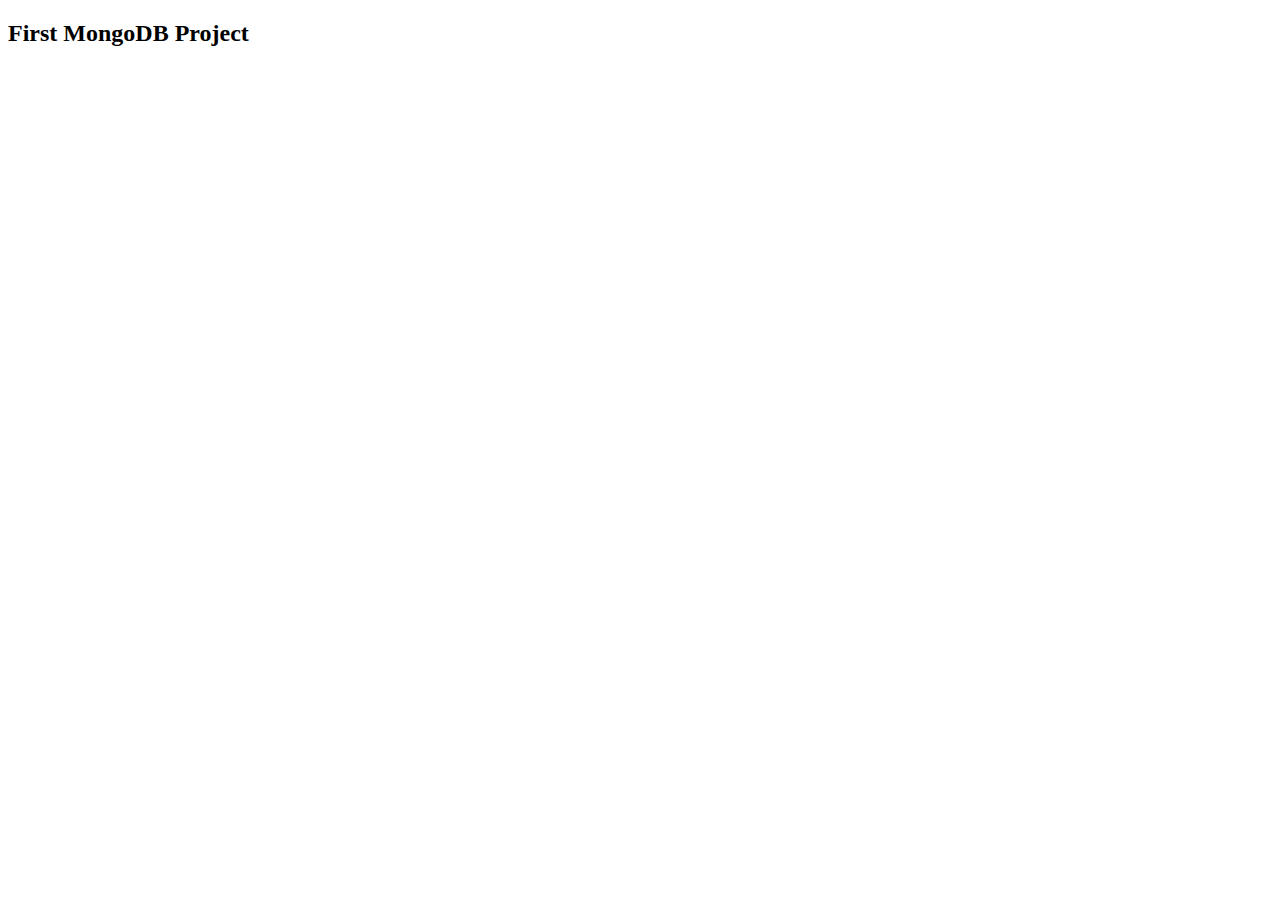
<file: src/main/resources/templates/index.html>
<!DOCTYPE html>
<html xmlns:th="http://www.thymeleaf.org"
      xmlns:layout="http://www.ultraq.net.nz/thymeleaf/layout"
      layout:decorate="~{layout/base}"
>
<head>
	<meta charset="UTF-8">
	<title>메인</title>
	<style>
	</style>
</head>

<body>
	<th:block layout:fragment="content_body">
		<h2 class="text-center mt-5">First MongoDB Project</h2>		
	</th:block>
	
	
	<th:block layout:fragment="page_js">
	</th:block>
</body>
</html>
</file>
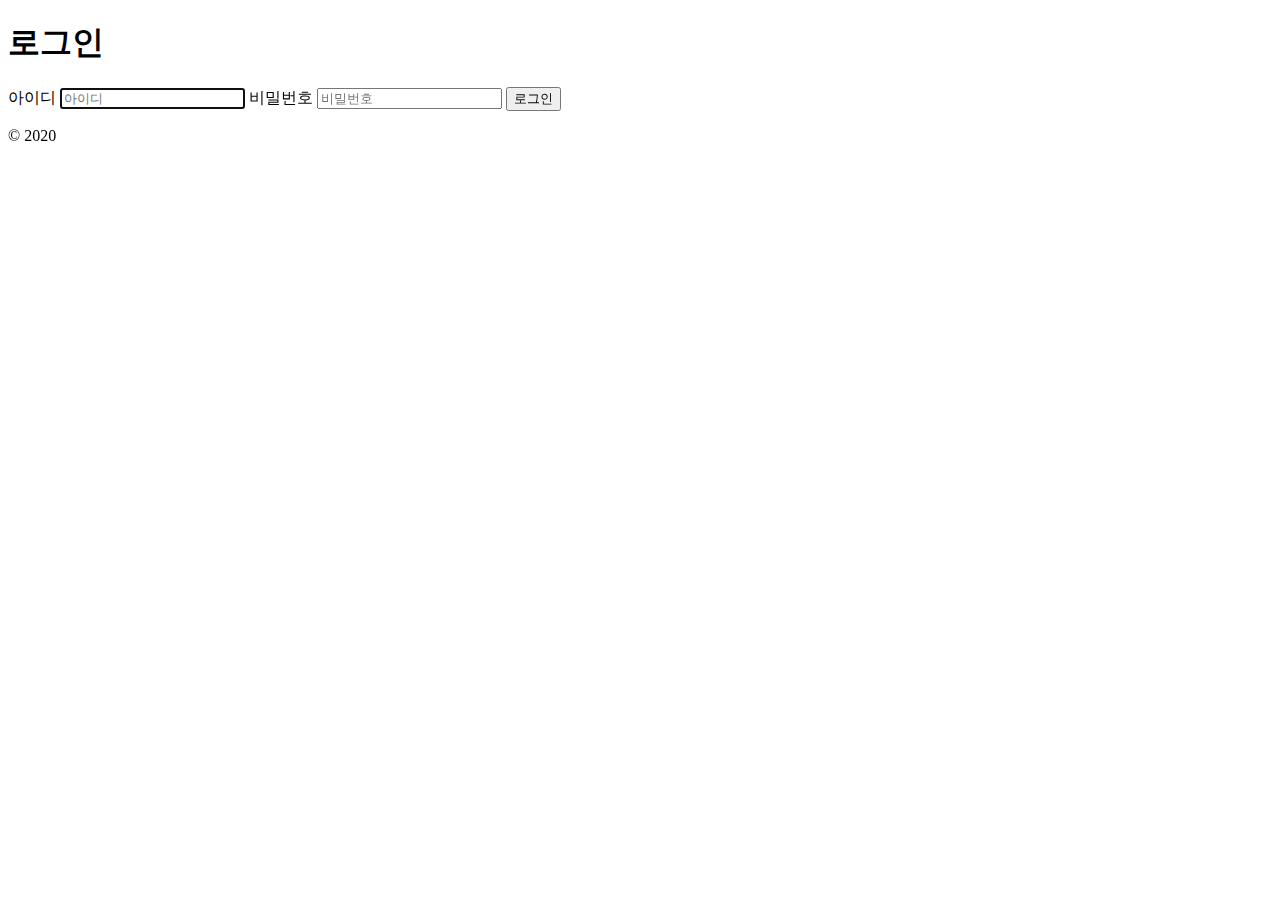
<file: src/main/resources/templates/login.html>
<!DOCTYPE html>
<html xmlns:th="http://www.thymeleaf.org"
      xmlns:layout="http://www.ultraq.net.nz/thymeleaf/layout"
	  xmlns:sec="http://www.thymeleaf.org/extras/spring-security"
>
<head>
    <meta name="x-ua-compatible" content="IE=EDGE" />
    <meta name="viewport" content="width=device-width, initial-scale=1" />
	<meta charset="UTF-8">
	
	<title>로그인</title>
	<link th:href="@{~/lib/bootstrap/css/bootstrap.min.css}" rel="stylesheet">
	<link th:href="@{~/css/base.css}" rel="stylesheet">
</head>

<body>
	
	<form class="form-signin col-md-6 col-lg-4 col-xl-2 mx-auto mt-5" name="loginform" id="login" action="/loginUser" method="post">
		<h1 class="font-weight-normal text-center">로그인</h1>
		
		<div class="text-center mt-3 loginErrorMsgDiv">
			<th:block  th:if="${session['SPRING_SECURITY_LAST_EXCEPTION']} != null" >
				<span th:text="${session['SPRING_SECURITY_LAST_EXCEPTION'].message}" class="text-danger"></span>
			</th:block>
		</div>

		<label for="inputEmail" class="sr-only">아이디</label>
		<input type="text" id="inputLoginId" name="login_id" class="form-control mt-3" placeholder="아이디" required="" autofocus="">
		<label for="inputPassword" class="sr-only">비밀번호</label>
		<input type="password" id="inputPassword" name="login_pwd" class="form-control mt-2" placeholder="비밀번호" required="">

		<button class="btn btn-lg btn-secondary btn-block btn-sm mt-4" type="submit">로그인</button>
		<p class="mt-3 mb-3 text-muted text-center">© 2020</p>
	</form>
	<script th:src="@{~/lib/jquery/jquery.min.js}"></script>
	<script th:src="@{~/lib/bootstrap/js/bootstrap.bundle.js}"></script>
	<script th:src="@{~/lib/jquery-ui-1.12.1/jquery-ui.min.js}"></script>
</body>
</html>
</file>
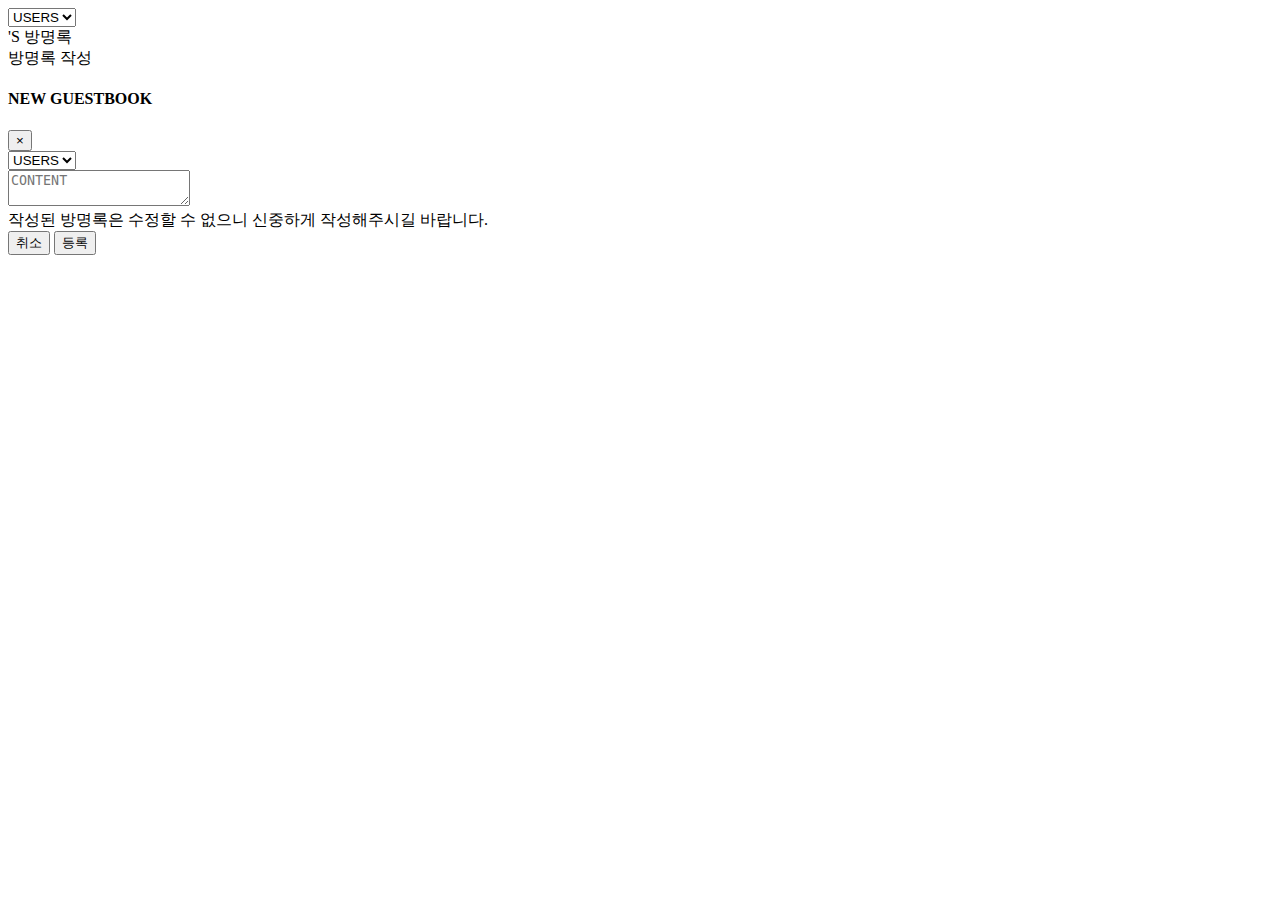
<file: src/main/resources/templates/guestbook/guestbook.html>
<!DOCTYPE html>
<html xmlns:th="http://www.thymeleaf.org"
      xmlns:layout="http://www.ultraq.net.nz/thymeleaf/layout"
      layout:decorate="~{layout/base}"
>
<head>
	<meta charset="UTF-8">
	<title>방명록</title>
	<link th:href="@{~/css/guestbook.css}" rel="stylesheet">
</head>

<body>
	<th:block layout:fragment="content_body">
		
		<div class="py-5 col-7 m-auto" id="commentBox">
			<div class="row">
				<div class="col-4">
					<div class="input-group mb-3">
							<select id="userList" class="custom-select">
								<option value="" selected>USERS</option>
							</select>
							<div class="input-group-append">
								<span class="input-group-text">'S 방명록</span>
							</div>
					</div>
				</div>
				<div class="col-2 offset-6">
					<a class="btn btn-warning btn-block text-dark font-14" data-toggle="modal" data-target="#GuestbookModal">방명록 작성</a>
				</div>
			</div>
<!-- 			<div class="card mt-3 ">
				<div class="card-body">
					<h5 class="card-title">Card title</h5>
					<p class="card-text"></p>
					<div class="comments px-3">
						<div class="comment">
							<h6 class="comment-auth">hy</h6>
							<p class="comment-text card-text"></p>
						</div>
					</div>
					<div class="live-comment-div mt-3">
						<textarea class="form-control"></textarea>
						<button class="btn btn-warning">COMMENT</button>
					</div>
    			</div>
			</div> -->
		
		</div>
	<div class="modal fade" id="GuestbookModal">
		<div class="modal-dialog modal-lg modal-dialog-centered">
			<div class="modal-content">
				<!-- Modal Header -->
				<div class="modal-header  bg-warning">
					<h4 class="modal-title">NEW GUESTBOOK</h4>
					<button type="button" class="close" data-dismiss="modal">&times;</button>
				</div>
				<!-- Modal body -->
				<div class="modal-body">
					<form id="guestForm">
						<select id="modalUserList" class="custom-select">
							<option value="" selected>USERS</option>
						</select>
						<div class="pt-3">
							<textarea class="form-control form-control-sm" placeholder="CONTENT" id="send_content"></textarea>
						</div>
					<span class="text-danger font-13">작성된 방명록은 수정할 수 없으니 신중하게 작성해주시길 바랍니다.</span>
					</form>	
				</div>
				
				<!-- Modal footer -->
				<div class="modal-footer">
					<button type="button" class="btn btn-outline-danger btn-sm" data-dismiss="modal">취소</button>
					<button type="button" class="btn btn-outline-warning btn-sm" id="guestbookEnter">등록</button>
				</div>
			
			</div>
		</div>
	</div>
	</th:block>
	
	
	<th:block layout:fragment="page_js">
		<script th:src="@{~/js/guestbook.js}"></script>
		<script>var userSession = '[[${session.user.id}]]'</script>
	</th:block>
</body>
</html>
</file>
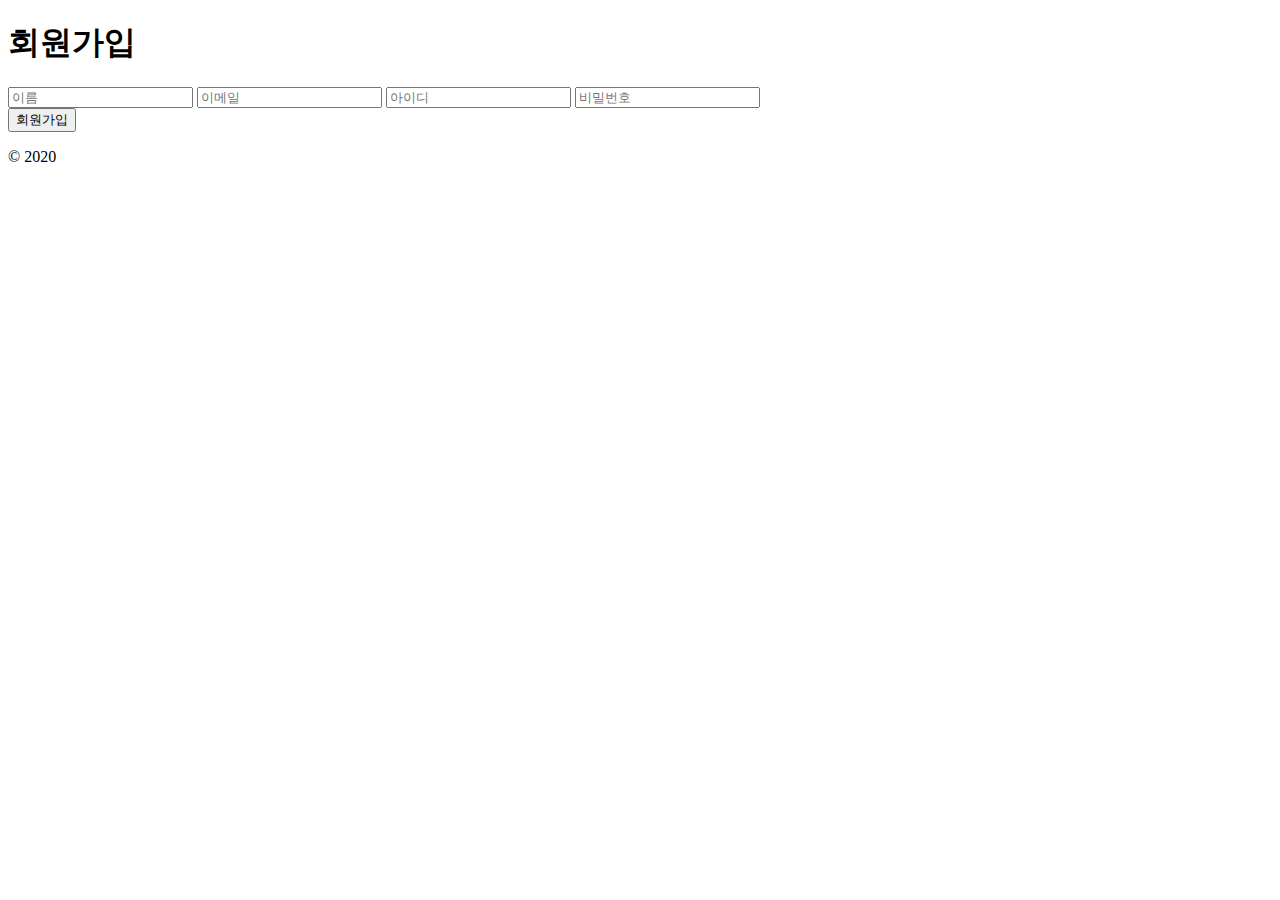
<file: src/main/resources/templates/member/reg.html>
<!DOCTYPE html>
<html xmlns:th="http://www.thymeleaf.org"
      xmlns:layout="http://www.ultraq.net.nz/thymeleaf/layout"
	  xmlns:sec="http://www.thymeleaf.org/extras/spring-security"
>
<head>
    <meta name="x-ua-compatible" content="IE=EDGE" />
    <meta name="viewport" content="width=device-width, initial-scale=1" />
	<meta charset="UTF-8">
	
	<title>회원가입</title>
	<link rel="shortcut icon" href="data:image/x-icon;," type="image/x-icon">
	<link th:href="@{~/lib/bootstrap/css/bootstrap.min.css}" rel="stylesheet">
	<link th:href="@{~/css/base.css}" rel="stylesheet">
</head>

<body>

	<form class="form-signin col-md-6 col-lg-4 col-xl-2 mx-auto " name="regForm" id="regForm" action="/member/reg" method="post">
		<h1 class="font-weight-normal text-center mb-4">회원가입</h1>

		<input type="text" id="inputName" name="reg_name" class="form-control" placeholder="이름" required="">
		<input type="email" id="inputEmail" name="reg_email" class="form-control mt-3" placeholder="이메일" required="">
		<input type="text" id="inputLoginId" name="reg_id" class="form-control mt-3" placeholder="아이디" required="" >
		<input type="password" id="inputPassword" name="reg_pwd" class="form-control mt-3" placeholder="비밀번호" required="">
		
		<div class=""> 
			<button class="btn btn-primary btn-block btn-sm mt-4" id="regBtn" type="button">회원가입</button>
		 </div>
		
		<p class="mt-3 mb-3 text-muted text-center">© 2020</p>
	</form>
	<script th:src="@{~/lib/jquery/jquery.min.js}"></script>
	<script th:src="@{~/lib/bootstrap/js/bootstrap.bundle.js}"></script>
	<script th:src="@{~/lib/jquery-ui-1.12.1/jquery-ui.min.js}"></script>
	<script th:src="@{~/lib/floating-label/jquery.placeholder.label.js}"></script>
	<script th:src="@{~/js/reg.js}"></script>
</body>
</html>
</file>
